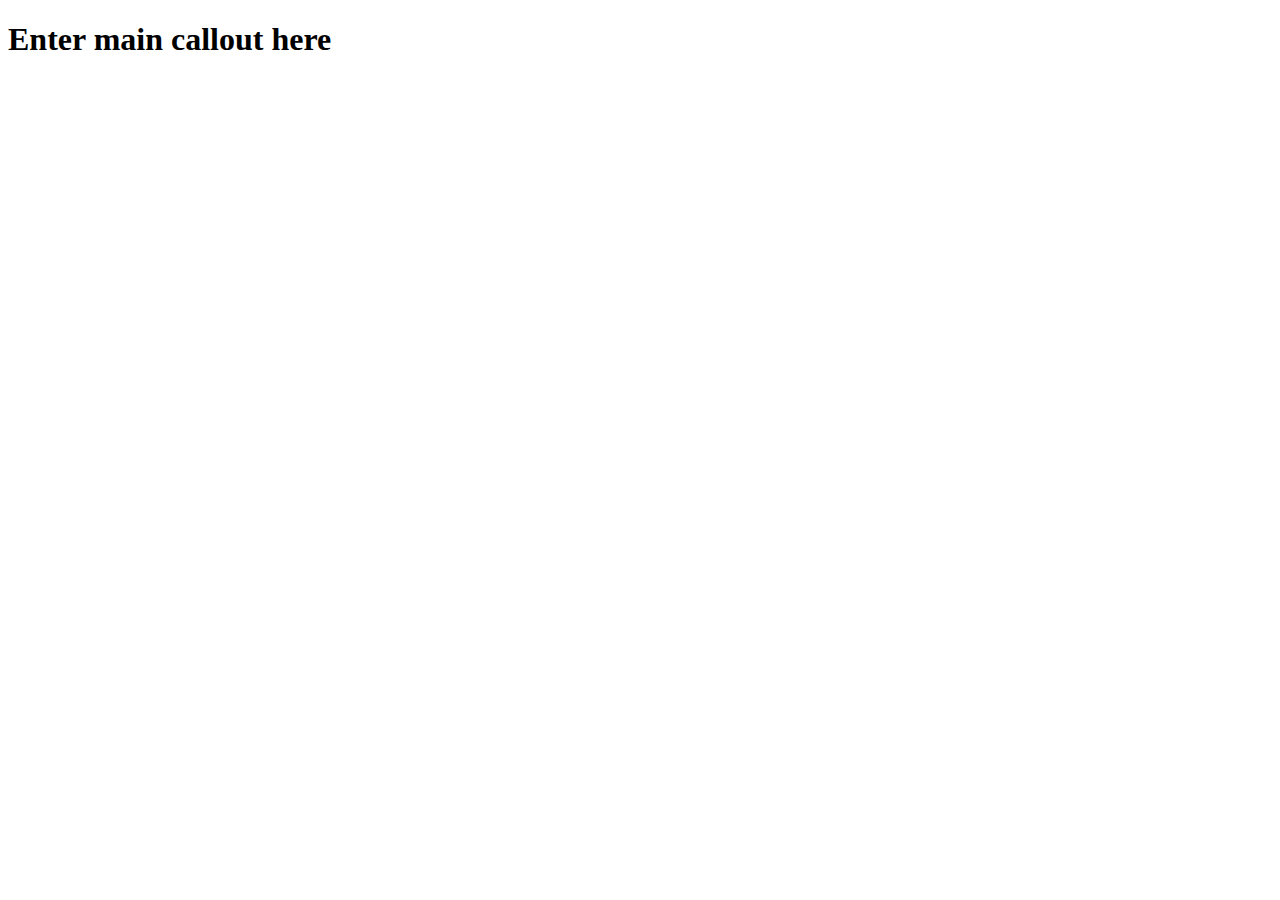
<file: src/main/resources/templates/index.html>
<!DOCTYPE html>
<html lang="en" xmlns:th="http://www.thymeleaf.org">
<head th:replace="common/header :: common-header"></head>

<body>

<div class="container">
    <div th:replace="common/navbar :: common-navbar"></div>
    <div class="jumbotron text-center">
        <h1 th:text="#{index.h1.text}">Enter main callout here</h1>
        <p class="lead" th:text="#{index.p.lead}"></p>
    </div>
    <div class="row">
        <div class="col-md-6">
            <div class="well">
                <h2 class="text-center" th:text="#{index.basic.membership}"></h2>
                <h4 th:text="#{index.h4.basic.membership}"></h4>
                <br/>
                <a class="btn btn-primary btn-lg btn-block" th:href="@{/signup?planId=1}" th:text="#{index.basic.signup.button}"></a>
            </div>
        </div>
        <div class="col-md-6">
            <div class="well">
                <h2 class="text-center" th:text="#{index.pro.membership}"></h2>
                <h4 th:text="#{index.h4.pro.membership}"></h4>
                <br/>
                <a class="btn btn-primary btn-lg btn-block" th:href="@{/signup?planId=2}" th:text="#{index.pro.signup.button}"></a>
            </div>
        </div>

    </div>

</div><!-- /.container -->
<div th:replace="common/header :: before-body-scripts"></div>
</body>
</html>
</file>
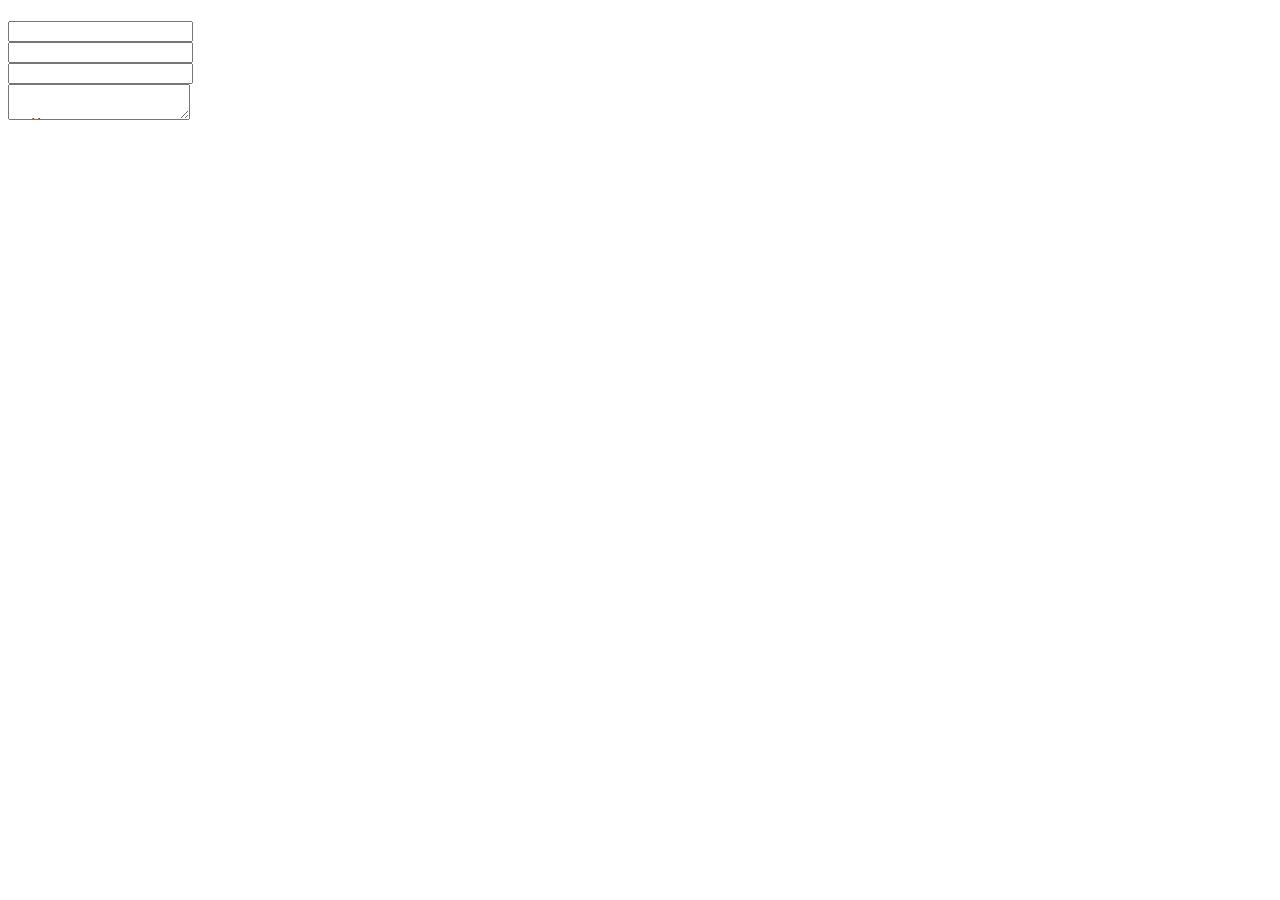
<file: src/main/resources/templates/contact/contact.html>
<!DOCTYPE html>
<html lang="en" xmlns:th="http://www.thymeleaf.org">
<head th:replace="common/header :: common-header"></head>

<body>
<div th:replace="common/navbar :: common-navbar"></div>

<div class="container">
    <div class="row">
        <div class="col-md-6 col-md-offset-3">
            <div class="well">
                <div class="text-center">
                    <h1 th:text="#{contact.h1.text}"></h1>
                    <p class="lead" th:text="#{contact.p.lead}"></p>

                    <!--/*@thymesVar id="feedback" type=""*/-->
                    <form id="contactForm" th:action="@{/contact/}" th:object="${feedback}" method="post" class="text-left">
                    <div class="form-group">
                        <label for="email" th:text="#{form.email}"></label>
                        <input type="email" th:field="*{email}" class="form-control" />

                    </div>
                    <div class="form-group">
                        <label for="firstName" th:text="#{form.firstName}"></label>
                        <input type="text" th:field="*{firstName}" class="form-control" />

                    </div>
                    <div class="form-group">
                        <label for="lastName" th:text="#{form.lastName}"></label>
                        <input type="text" th:field="*{lastName}" class="form-control" />

                    </div>
                    <div class="form-group">
                        <label for="feedback" th:text="#{contact.feedback.form.text}"></label>
                        <textarea th:field="*{feedback}" class="form-control" />

                    </div>
                    <div class="form-group">
                        <button type="submit" class="btn btn-primary" th:text="#{form.submit}"></button>
                    </div>


                    </form>

                </div>

            </div>

        </div>


    </div>

</div>


<div th:replace="common/header :: before-body-scripts"></div>
</body>
</html>
</file>
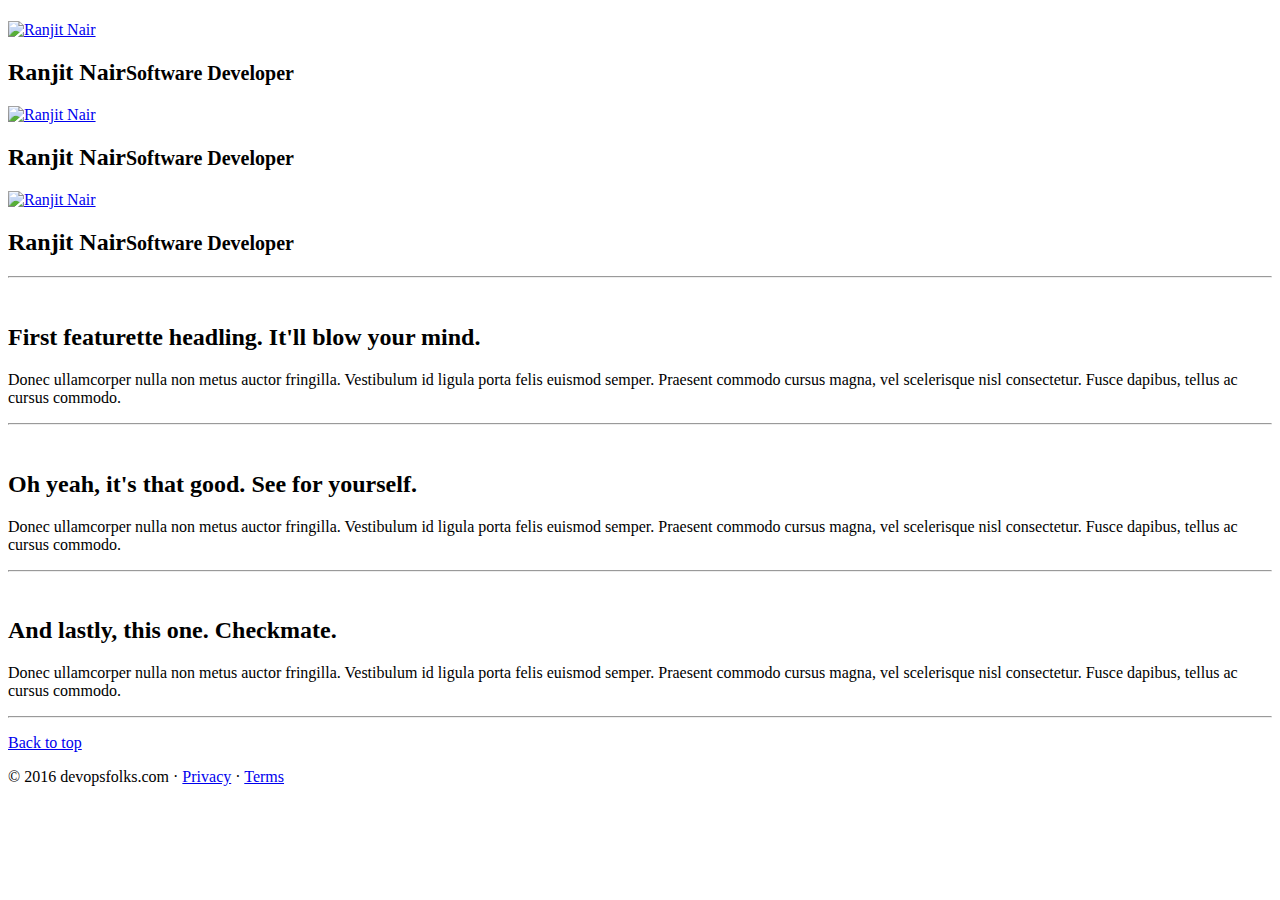
<file: src/main/resources/templates/copy/about.html>
<!DOCTYPE html>
<html lang="en" xmlns:th="http://www.thymeleaf.org">
<head th:replace="common/header :: common-header"></head>

<body>
<div th:replace="common/navbar :: common-navbar"></div>
<div class="container">
    <div class="row">
        <div class="col-md-12">
            <div class="jumbotron">
                <h1 class="text-center" th:text="#{copy.h1.text}"></h1>
                <p class="lead" th:text="#{copy.p.lead}"></p>
            </div>
        </div>
    </div>

</div><!-- /.container -->
<div class="container marketing">

    <!-- Three columns of text below the carousel -->
    <div class="row">
        <div class="col-lg-4 span4">
            <a href="https://www.linkedin.com/in/ranjitnair5/">
            <img class="img-circle" th:src="@{/images/LinkedIn Profile Image.png}" alt="Ranjit Nair" width="150" height="150"/>
            </a>
            <h2>Ranjit Nair<small class="member-title">Software Developer</small> </h2>
            <div class="span4 collapse-group">
                <p class="collapse text-justify" th:text="#{copy.project.lead.intro}"></p>
                <p><a class="btn btn-primary btn-collapse" href="#" role="button" th:text="#{copy.viewdetails.button}"></a> </p>
            </div>
        </div><!-- /.span4 -->
        <div class="col-lg-4 span4">
            <a href="https://www.linkedin.com/in/ranjitnair5/">
                <img class="img-circle" th:src="@{/images/LinkedIn Profile Image.png}" alt="Ranjit Nair" width="150" height="150" />
            </a>
            <h2>Ranjit Nair<small class="member-title">Software Developer</small> </h2>
            <div class="span4 collapse-group">
                <p class="collapse text-justify" th:text="#{copy.project.lead.intro}"></p>
                <p><a class="btn btn-primary btn-collapse" href="#" role="button" th:text="#{copy.viewdetails.button}"></a> </p>
            </div>
        </div><!-- /.span4 -->
        <div class="col-lg-4 span4">
            <a href="https://www.linkedin.com/in/ranjitnair5/">
                <img class="img-circle" th:src="@{/images/LinkedIn Profile Image.png}" alt="Ranjit Nair" width="150" height="150" />
            </a>
            <h2>Ranjit Nair<small class="member-title">Software Developer</small> </h2>
            <div class="span4 collapse-group">
                <p class="collapse text-justify" th:text="#{copy.project.lead.intro}"></p>
                <p><a class="btn btn-primary btn-collapse" href="#" role="button" th:text="#{copy.viewdetails.button}"></a> </p>
            </div>
        </div><!-- /.span4 -->

    </div><!-- /.row -->


    <!-- START THE FEATURETTES -->

    <hr class="featurette-divider" />

    <div class="featurette">
        <img class="featurette-image pull-right" th:src="@{/images/browser-icon-chrome.png}" />
        <h2 class="featurette-heading">First featurette headling. <span class="muted">It'll blow your mind.</span></h2>
        <p class="lead">Donec ullamcorper nulla non metus auctor fringilla. Vestibulum id ligula porta felis euismod semper. Praesent commodo cursus magna, vel scelerisque nisl consectetur. Fusce dapibus, tellus ac cursus commodo.</p>
    </div>

    <hr class="featurette-divider" />

    <div class="featurette">
        <img class="featurette-image pull-left" th:src="@{/images//browser-icon-firefox.png}" />
        <h2 class="featurette-heading">Oh yeah, it's that good. <span class="muted">See for yourself.</span></h2>
        <p class="lead">Donec ullamcorper nulla non metus auctor fringilla. Vestibulum id ligula porta felis euismod semper. Praesent commodo cursus magna, vel scelerisque nisl consectetur. Fusce dapibus, tellus ac cursus commodo.</p>
    </div>

    <hr class="featurette-divider" />

    <div class="featurette">
        <img class="featurette-image pull-right" th:src="@{/images/browser-icon-safari.png}" />
        <h2 class="featurette-heading">And lastly, this one. <span class="muted">Checkmate.</span></h2>
        <p class="lead">Donec ullamcorper nulla non metus auctor fringilla. Vestibulum id ligula porta felis euismod semper. Praesent commodo cursus magna, vel scelerisque nisl consectetur. Fusce dapibus, tellus ac cursus commodo.</p>
    </div>

    <hr class="featurette-divider" />

    <!-- /END THE FEATURETTES -->


    <!-- FOOTER -->
    <footer>
        <p class="pull-right"><a href="#">Back to top</a></p>
        <p>&copy; 2016 devopsfolks.com &middot; <a href="#">Privacy</a> &middot; <a href="#">Terms</a></p>
    </footer>

</div><!-- /.container -->
<div th:replace="common/header :: before-body-scripts"></div>
</body>
</html>
</file>
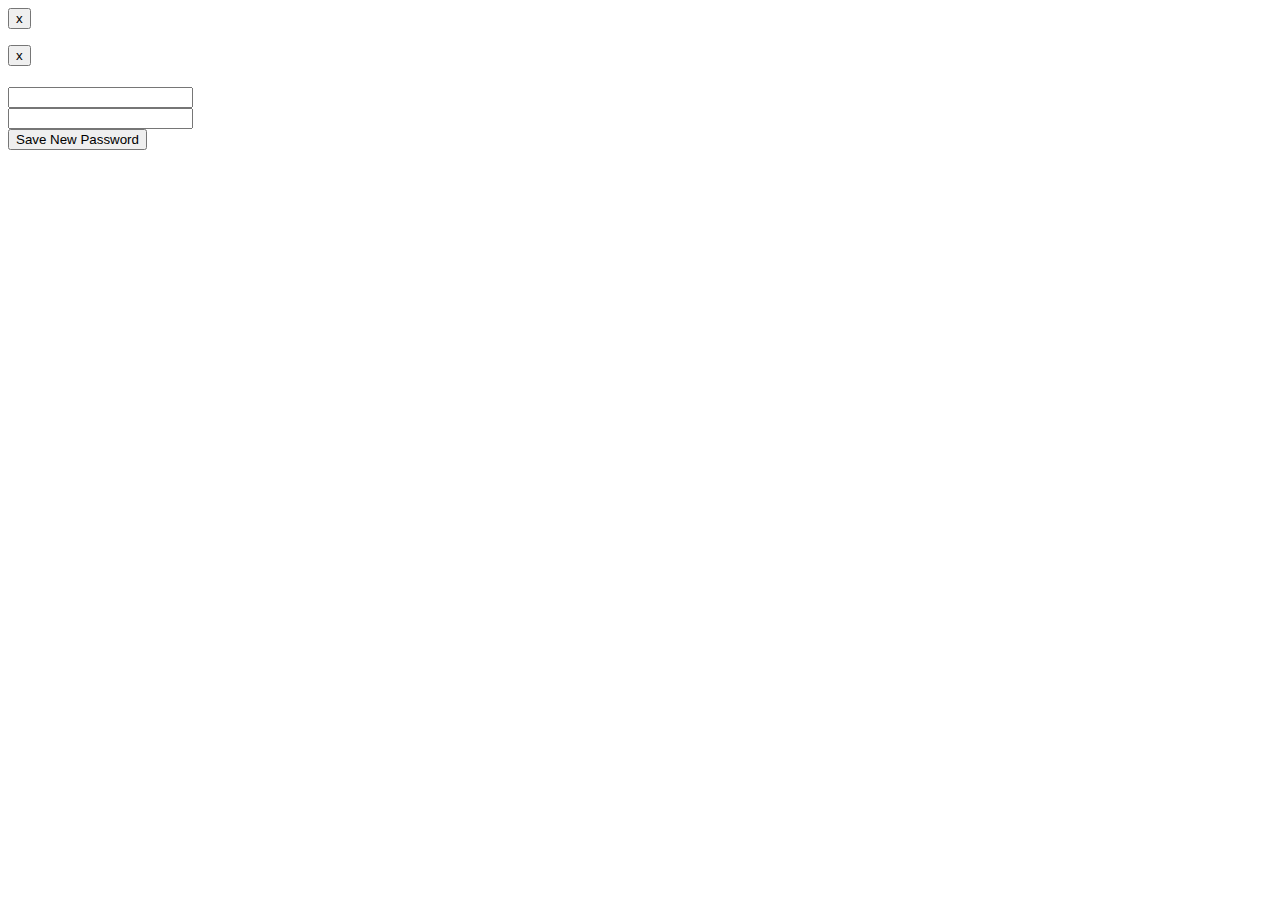
<file: src/main/resources/templates/forgotmypassword/changePassword.html>
<!DOCTYPE html>
<html xmlns="http://www.w3.org/1999/xhtml" xmlns:th="http://www.thymeleaf.org">
<head th:replace="common/header :: common-header" />


<body>

<!-- Imports the common navbar -->
<div th:replace="common/navbar :: common-navbar" />
<div class="container">
    <div class="row">
        <div class="col-md-6 col-md-offset-3 text-center">
            <div th:if="${passwordReset}">
                <div th:if="${passwordReset=='true'}" class="alert alert-success alert-dismissable" role="alert">
                    <button type="button" class="close" data-dismiss="alert" aria-label="Close">
                        <span aria-hidden="true">x</span>
                    </button>
                    <p th:text="#{resetPassword.success.message}"/>
                </div>
                <div th:if="${passwordReset=='false'}" class="alert alert-success alert-dismissable" role="alert">
                    <button type="button" class="close" data-dismiss="alert" aria-label="Close">
                        <span aria-hidden="true">x</span>
                    </button>
                    <p th:text="#{message}"/>
                </div>
            </div>
        </div>
    </div>

    <!--Login Form-->
    <div class="row">
        <div class="col-md-6 col-md-offset-3 text-center">
            <h1 class="text-center" th:text="#{forgotmypassword.fill.in.form.below}"></h1>
            <p class="lead text-center" th:text="#{resetPassword.p.lead}"></p>
            <div class="well">
                <form id="savePasswordForm" th:action="@{/changeuserpassword}" method="post" role="form">
                    <input type="hidden" name="principal_id" id="principal_id" th:value="${principalId}" />
                    <div class="form-group">
                        <label for="password" th:text="#{login.password.text}"></label>
                        <input type="password" class="form-control" id="password" name="password"  />
                    </div>
                    <div class="form-group">
                        <label for="confirmPassword" th:text="#{signup.form.confirm.password}"></label>
                        <input type="password" class="form-control" id="confirmPassword" name="confirmPassword"  />
                    </div>
                    <div class="form-group">
                        <button type="submit" class="btn btn-primary">Save New Password</button>
                    </div>
                </form>
            </div>
        </div>
    </div>


</div>

<div th:replace="common/header :: before-body-scripts" />

</body>
</html>
</file>
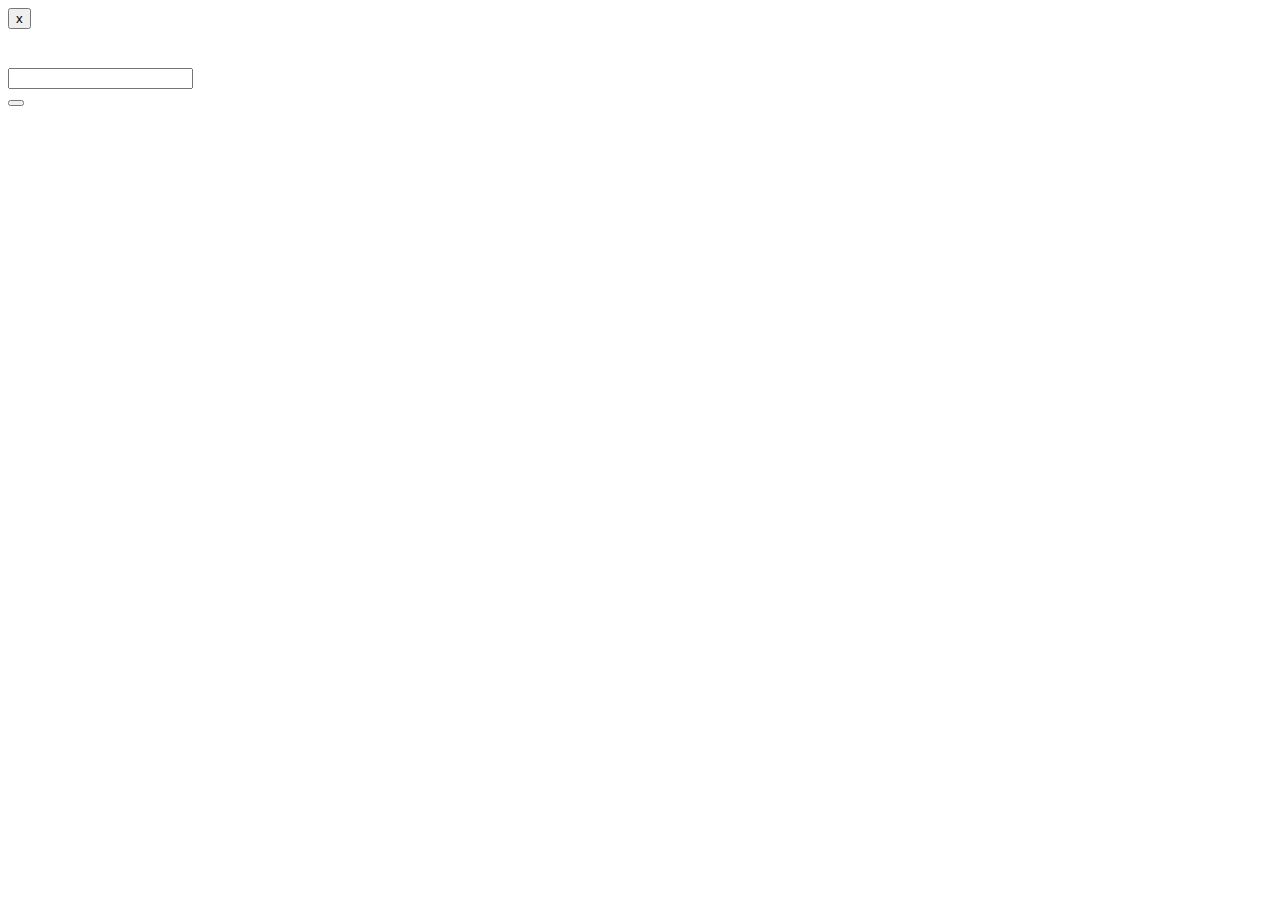
<file: src/main/resources/templates/forgotmypassword/emailForm.html>
<!DOCTYPE html>
<html xmlns="http://www.w3.org/1999/xhtml" xmlns:th="http://www.thymeleaf.org">
<head th:replace="common/header :: common-header" />


<body>

<!-- Imports the common navbar -->
<div th:replace="common/navbar :: common-navbar" />



<!-- Error and Logout section -->
<div class="container">
    <div class="row">
        <div class="col-md-6 col-md-offset-3 text-center">
            <div th:if="${mailSent != null}" class="alert alert-success alert-dismissible" role="alert">
                <button type="button" class="close" data-dismiss="alert" aria-label="Close">
                    <span aria-hidden="true">x</span>
                </button>
                <p th:text="#{forgotmypassword.message.sent.success}"></p>
            </div>
        </div>
    </div>

    <!-- Login Form -->
    <div class="row">
        <div class="col-md-6 col-md-offset-3">
            <h1 class="text-center" th:text="#{forgotmypassword.fill.in.form.below}"></h1>
            <br/>
            <div class="well">
                <!-- Login Form -->
                <form id="forgotPasswordForm" th:action="@{/forgotmypassword}" method="post" role="form">
                    <!-- Email -->
                    <div class="form-group">
                        <label for="email" th:text="#{form.email}"></label>
                        <input type="email" class="form-control" id="email" name="email"  />
                    </div>
                    <!-- Submit -->
                    <div class="form-group">
                        <button type="submit" class="btn btn-primary" th:text="#{forgotmypassword.submit.text}"></button>
                    </div>
                </form>
            </div>
        </div>
    </div>

</div>

<div th:replace="common/header :: before-body-scripts" />

</body>
</html>
</file>
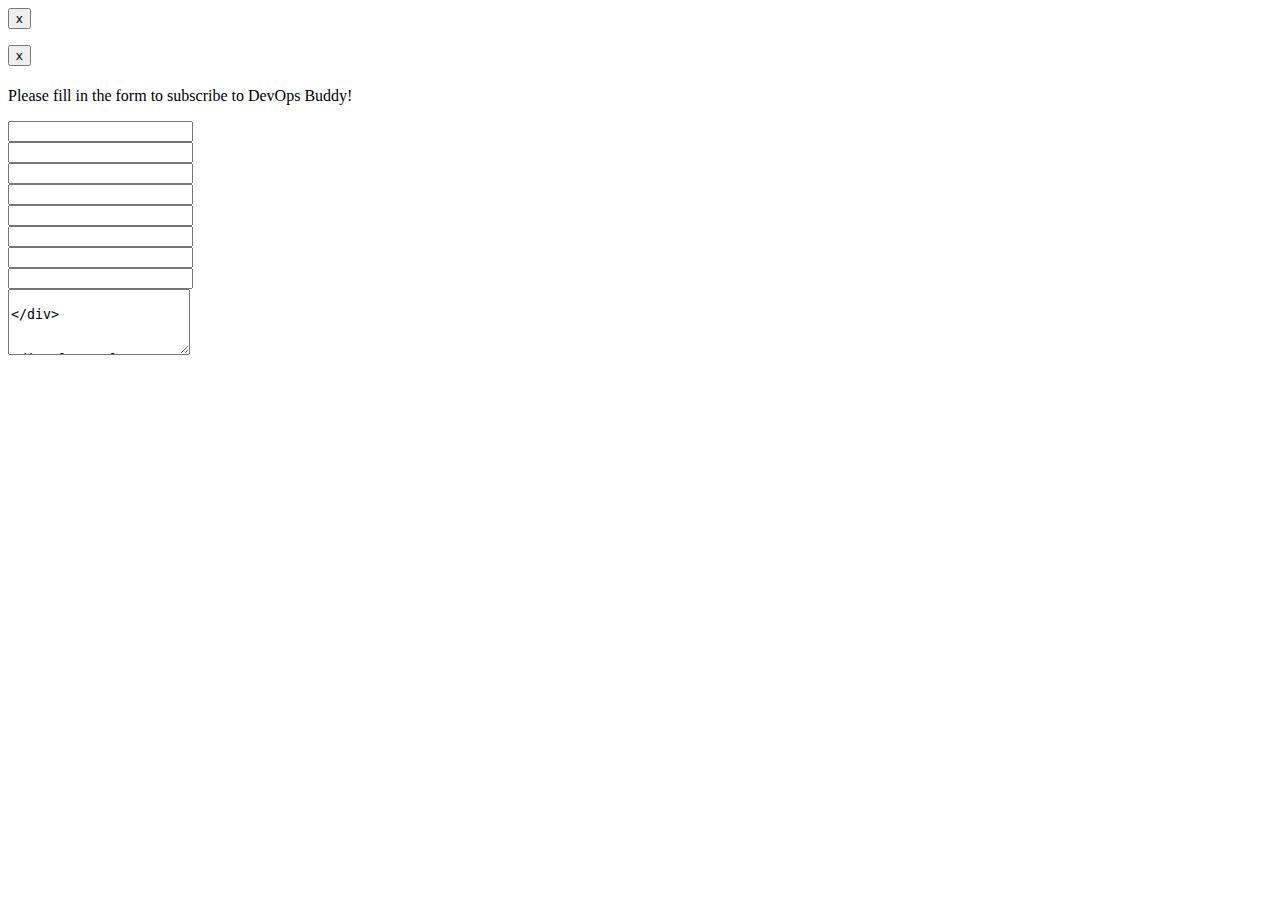
<file: src/main/resources/templates/registration/signup.html>
<!DOCTYPE html>
<html xmlns="http://www.w3.org/1999/xhtml" xmlns:th="http://www.thymeleaf.org">
<head th:replace="common/header :: common-header" />


<body>

<!-- Imports the common navbar -->
<div th:replace="common/navbar :: common-navbar" />
<div class="container">
    <div class="row">
        <div class="col-md-6 col-md-offset-3">
            <div th:if="${signedUp != null}">
                <div th:if="${signedUp == 'true'}" class="alert alert-success alert-dismissable">
                    <button type="button" class="close" data-dismiss="alert" aria-label="Close">
                        <span aria-hidden="true">x</span>
                    </button>
                    <p th:text="#{signup.profile.created.success}" class="text-center"></p>
                </div>
                <div th:if="${signedUp == 'false'}" class="alert alert-danger alert-dismissable" role="alert">
                    <button type="button" class="close" data-dismiss="alert" aria-label="Close">
                        <span aria-hidden="true">x</span>
                    </button>
                    <p th:text="#{message}" class="text-center"></p>
                </div>
            </div>
            <div class="well">

                <h1 th:if="${#httpServletRequest.getParameter('planId') == '1'}" th:text="#{signup.h1.basic.profile}"></h1>
                <h1 th:if="${#httpServletRequest.getParameter('planId') == '2'}" th:text="#{signup.h1.pro.profile}"></h1>
                <p class="lead">Please fill in the form to subscribe to DevOps Buddy!</p>

                <form id="signupForm" th:action="@{/signup}"
                      th:object="${__${T(com.springfullstackcloudapp.web.controllers.Login.SignupController).PAYLOAD_MODEL_KEY_NAME}__}"
                      method="post" class="text-left" enctype="multipart/form-data">

                    <!-- Hidden field for the POST request -->
                    <div th:if="${param.containsKey('planId')}">
                        <input type="hidden" name="planId" th:value="${#httpServletRequest.getParameter('planId')}" />
                    </div>

                    <div class="form-group">
                        <div th:if="${duplicatedUsername}">
                            <label for="username"
                                   th:text="#{signup.form.error.username.already.exists}"></label>
                            <input type="text" id="username" th:field="*{username}"
                                   class="form-control fieldError" />
                        </div>
                        <div th:if="${duplicatedUsername == null}">
                            <label for="username" th:text="#{signup.form.username}"></label>
                            <input type="text" id="username" th:field="*{username}"
                                   class="form-control" />
                        </div>
                    </div>

                    <div class="form-group">
                        <div th:if="${duplicatedEmail}">
                            <label for="email" th:text="#{signup.form.error.email.already.exists}" ></label>
                            <input type="email" id="email" th:field="*{email}" class="form-control fieldError"/>
                        </div>
                        <div th:if="${duplicatedEmail == null}">
                            <label for="email" th:text="#{form.email}"></label>
                            <input type="email" id="email" th:field="*{email}" class="form-control"/>
                        </div>
                    </div>

                    <div class="form-group">
                        <label for="password" th:text="#{signup.form.password}"></label>
                        <input type="password" id="password" th:field="*{password}" class="form-control"/>
                    </div>

                    <div class="form-group">
                        <label for="confirmPassword" th:text="#{signup.form.confirm.password}"></label>
                        <input type="password" id="confirmPassword" th:field="*{confirmPassword}" class="form-control"/>
                    </div>

                    <div class="form-group">
                        <label for="firstName" th:text="#{form.firstName}"></label>
                        <input type="text" id="firstName" th:field="*{firstName}" class="form-control"/>
                    </div>

                    <div class="form-group">
                        <label for="lastName" th:text="#{form.lastName}"></label>
                        <input type="text" id="lastName" th:field="*{lastName}" class="form-control"/>
                    </div>

                    <div class="form-group">
                        <label for="description" th:text="#{signup.form.description}"></label>
                        <textarea type="text" id="description" th:field="*{description}" class="form-control"
                                  rows="4"/>
                    </div>

                    <div class="form-group">
                        <label for="file" th:text="#{signup.form.profile.image.url}"></label>
                        <input type="file" id="file" name="file" class="form-control" />
                    </div>

                    <div class="form-group">
                        <label for="country" th:text="#{signup.form.country}"></label>
                        <select class="form-control" id="country" name="country" th:field="*{country}">
                            <option value="BG">Bulgaria</option>
                            <option value="BR">Brazil</option>
                            <option value="CN">China</option>
                            <option value="CZ">Czech Republic</option>
                            <option value="DK">Denmark</option>
                            <option value="FR">France</option>
                            <option value="DE">Germany</option>
                            <option value="IN">India</option>
                            <option value="MA">Morocco</option>
                            <option value="NL">Netherlands</option>
                            <option value="PK">Pakistan</option>
                            <option value="RO">Romania</option>
                            <option value="RU">Russia</option>
                            <option value="SK">Slovakia</option>
                            <option value="ES">Spain</option>
                            <option value="TH">Thailand</option>
                            <option value="AE">United Arab Emirates</option>
                            <option value="GB">United Kingdom</option>
                            <option value="US">United States</option>
                            <option value="VE">Venezuela</option>
                        </select>
                    </div>

                    <div class="form-group">
                        <label for="phoneNumber" th:text="#{signup.form.phoneNumber}"></label>
                        <input type="text" id="phoneNumber" th:field="*{phoneNumber}" class="form-control"
                               name="phoneNumber" />
                    </div>

                    <!-- Additional HTML form fields for Pro Account subscription -->
                    <div th:if="${#httpServletRequest.getParameter('planId') == #strings.toString(T(com.springfullstackcloudapp.enums.PlansEnum).PRO.getId())}">
                        <div class="form-group">
                            <label for="cardNumber" th:text="#{signup.form.credit.card.number}"></label>
                            <input type="text" id="cardNumber" th:field="*{cardNumber}" class="form-control"/>
                        </div>
                        <div class="form-group">
                            <label for="cardCode" id="cardCode" th:text="#{signup.form.cvv.number}"></label>
                            <input type="text" th:field="*{cardCode}" class="form-control"/>
                        </div>
                        <div class="form-group">
                            <label for="cardMonth" th:text="#{signup.form.card.expiration}"></label>
                            <select id="cardMonth" name="cardMonth">
                                <option value="1">1 - January</option>
                                <option value="2">2 - February</option>
                                <option value="3">3 - March</option>
                                <option value="4">4 - April</option>
                                <option value="5">5 - May</option>
                                <option value="6">6 - June</option>
                                <option value="7">7 - July</option>
                                <option value="8">8 - August</option>
                                <option value="9">9 - September</option>
                                <option value="10">10 - October</option>
                                <option value="11">11 - November</option>
                                <option value="12">12 - December</option>
                            </select>
                            <select id="cardYear" name="cardYear">
                                <option value="2016">2016</option>
                                <option value="2017">2017</option>
                                <option value="2018">2018</option>
                                <option value="2019">2019</option>
                                <option value="2020">2020</option>
                                <option value="2021">2021</option>
                                <option value="2022">2022</option>
                                <option value="2023">2023</option>
                                <option value="2024">2024</option>
                                <option value="2025">2025</option>
                                <option value="2026">2026</option>
                                <option value="2027">2027</option>
                                <option value="2028">2028</option>
                                <option value="2029">2029</option>
                                <option value="2030">2030</option>
                            </select>
                        </div>
                    </div>

                    <button type="submit" class="btn btn-primary" th:text="#{form.submit}"></button>

                </form>

            </div>
    </div>

</div>
</div>

<div th:replace="common/header :: before-body-scripts" />

</body>
</html>
</file>
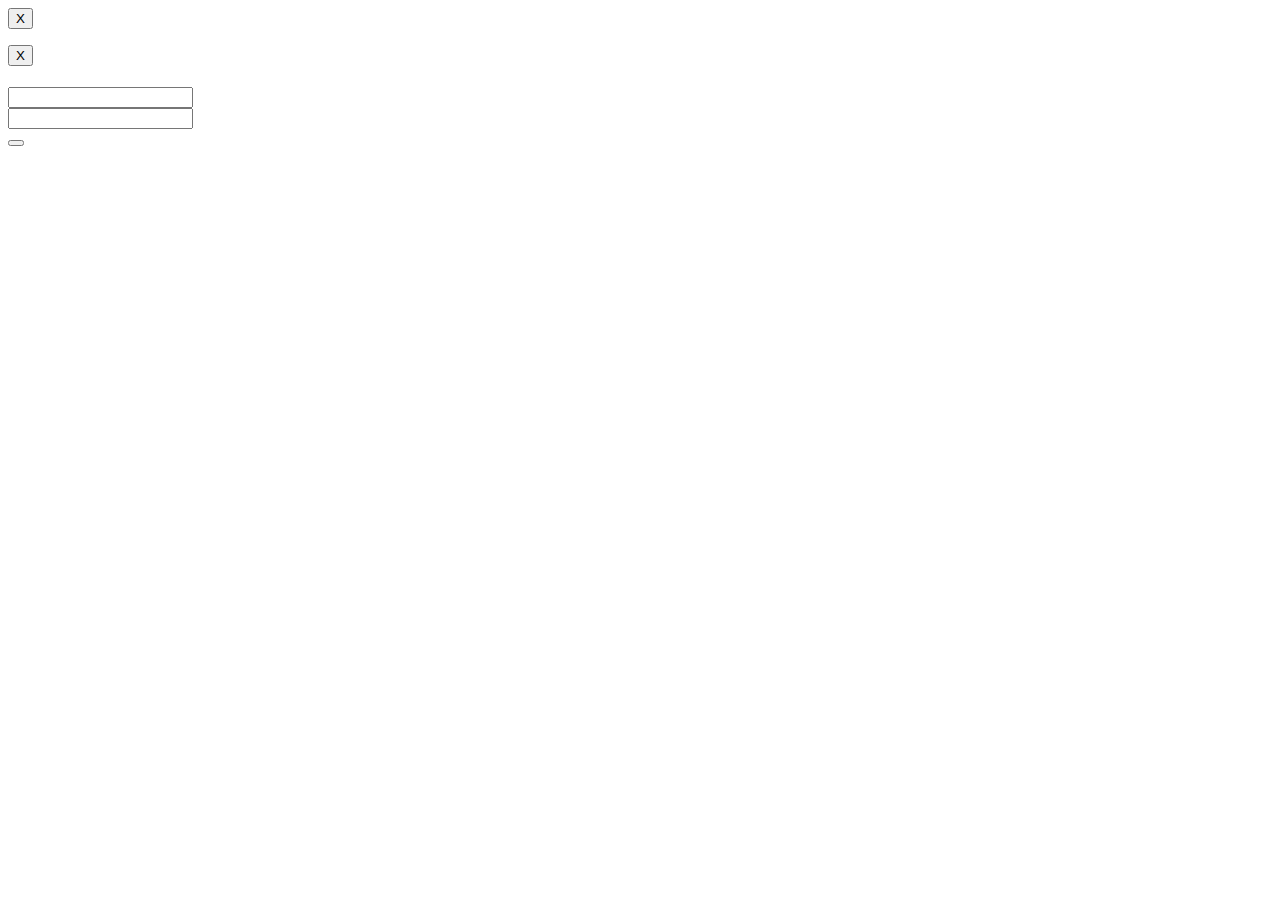
<file: src/main/resources/templates/user/login.html>
<!DOCTYPE html>
<html lang="en" xmlns:th="http://www.thymeleaf.org">
<head th:replace="common/header :: common-header"></head>

<body>

<div th:replace="common/navbar :: common-navbar"></div>
    <div class="container">
        <div class="row">
            <div class="col-md-6 col-md-offset-3 text-center">
                <div th:if="${param.error}" class="alert alert-danger alert-dismissable" role="alert">
                    <button type="button" class="close" data-dismiss="alert" aria-label="Close">
                        <span aria-hidden="true">X</span>
                    </button>
                    <p th:text="#{login.error.message}"></p>
                </div>
                <div th:if="${param.logout}" class="alert alert-success alert-dismissable" role="alert">
                    <button type="button" class="close" data-dismiss="alert" aria-label="Close">
                        <span aria-hidden="true">X</span>
                    </button>
                    <p th:text="#{login.logout.success}"></p>
                </div>

            </div>

        </div>
        <div class="row">
            <div class="col-md-6 col-md-offset-3">
                <div class="well">
                    <div class="text-center">
                        <h1 th:text="#{login.h1.text}"></h1>
                        <p class="lead" th:text="#{login.p.lead}"></p>
                    </div>
                    <div class="text-left">
                        <form id="loginForm" th:action="@{/login}" method="post">
                            <div class="form-group">
                                <label for="Username" th:text="#{login.username.text}"></label>
                                <input type="text" id="username" name="username" class="form-control" />
                            </div>
                            <div class="form-group">
                                <label for="Password" th:text="#{login.password.text}"></label>
                                <input type="password" id="password" name="password" class="form-control" />
                            </div>
                            <div class="form-group">
                                <button type="submit" th:text="#{navbar.login.text}" class="btn btn-primary"></button>
                            </div>

                        </form>
                        <a th:href="@{/forgotmypassword}" th:text="#{login.forgot.password.text}"></a>

                    </div>

                </div>

            </div>

        </div>

    </div><!-- /.container -->
<div th:replace="common/header :: before-body-scripts"></div>
</body>
</html>
</file>
